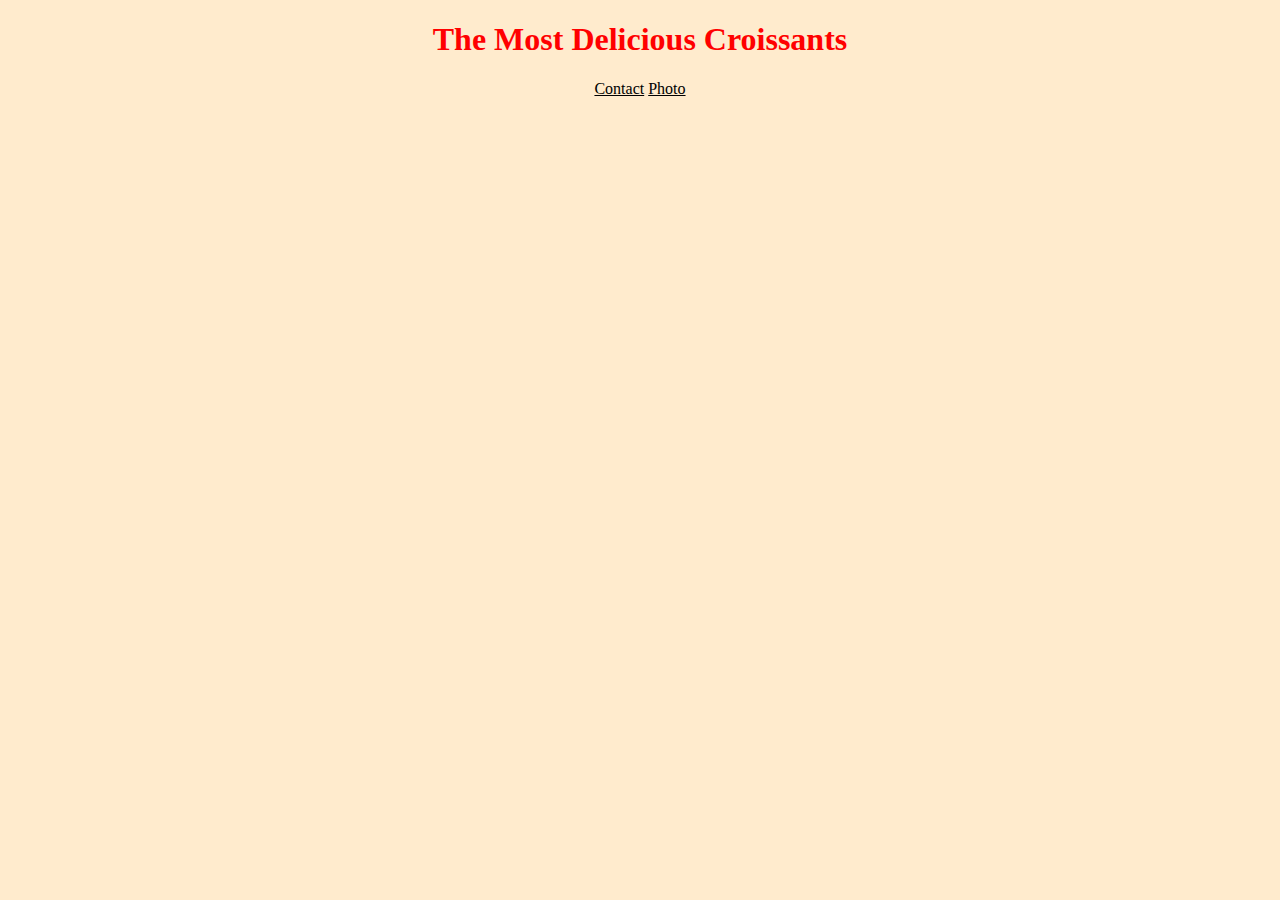
<file: index.html>
<!DOCTYPE html>
<html lang="en">
  <head>
    <meta charset="UTF-8" />
    <meta http-equiv="X-UA-Compatible" content="IE=edge" />
    <meta name="viewport" content="width=device-width, initial-scale=1.0" />
    <head>
      <meta name="description" content="The Most Delicious Croissants." />
    </head>
    <link rel="stylesheet" href="css/style.css" />
    <title>The Most Delicious Croissants - Crossaint.com</title>
  </head>
  <body>
    <h1>The Most Delicious Croissants</h1>
    <a href="contact.html" title="contact">Contact</a>
    <a href="photo.html" title="photo">Photo</a>
  </body>
</html>
</file>
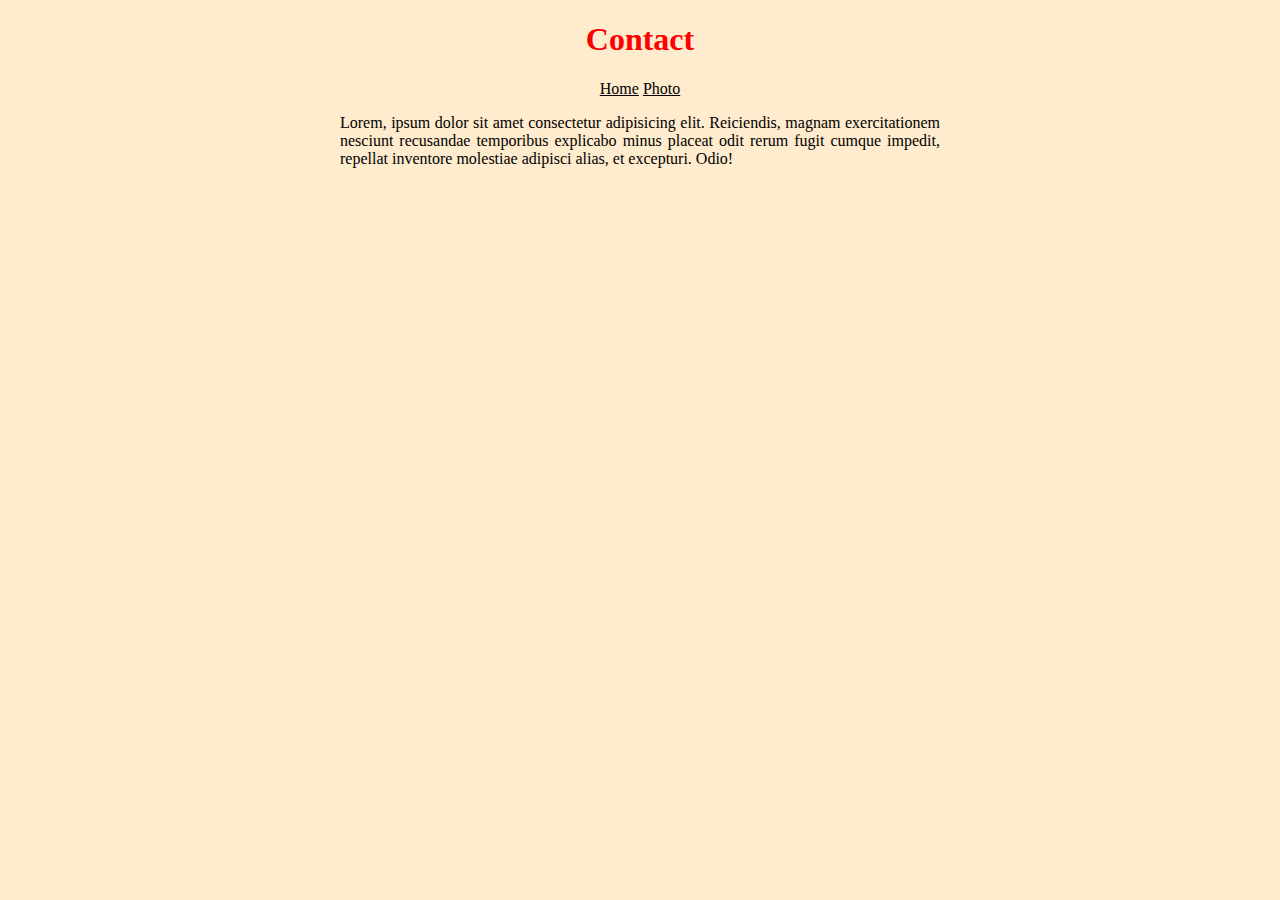
<file: contact.html>
<!DOCTYPE html>
<html lang="en">
  <head>
    <meta charset="UTF-8" />
    <meta http-equiv="X-UA-Compatible" content="IE=edge" />
    <meta name="viewport" content="width=device-width, initial-scale=1.0" />
    <link rel="stylesheet" href="css/style.css" />
    <title>Croissant</title>
  </head>
  <body>
    <h1>Contact</h1>
    <a href="index.html">Home</a>
    <a href="photo.html">Photo</a>

    <p>
      Lorem, ipsum dolor sit amet consectetur adipisicing elit. Reiciendis,
      magnam exercitationem nesciunt recusandae temporibus explicabo minus
      placeat odit rerum fugit cumque impedit, repellat inventore molestiae
      adipisci alias, et excepturi. Odio!
    </p>
  </body>
</html>
</file>
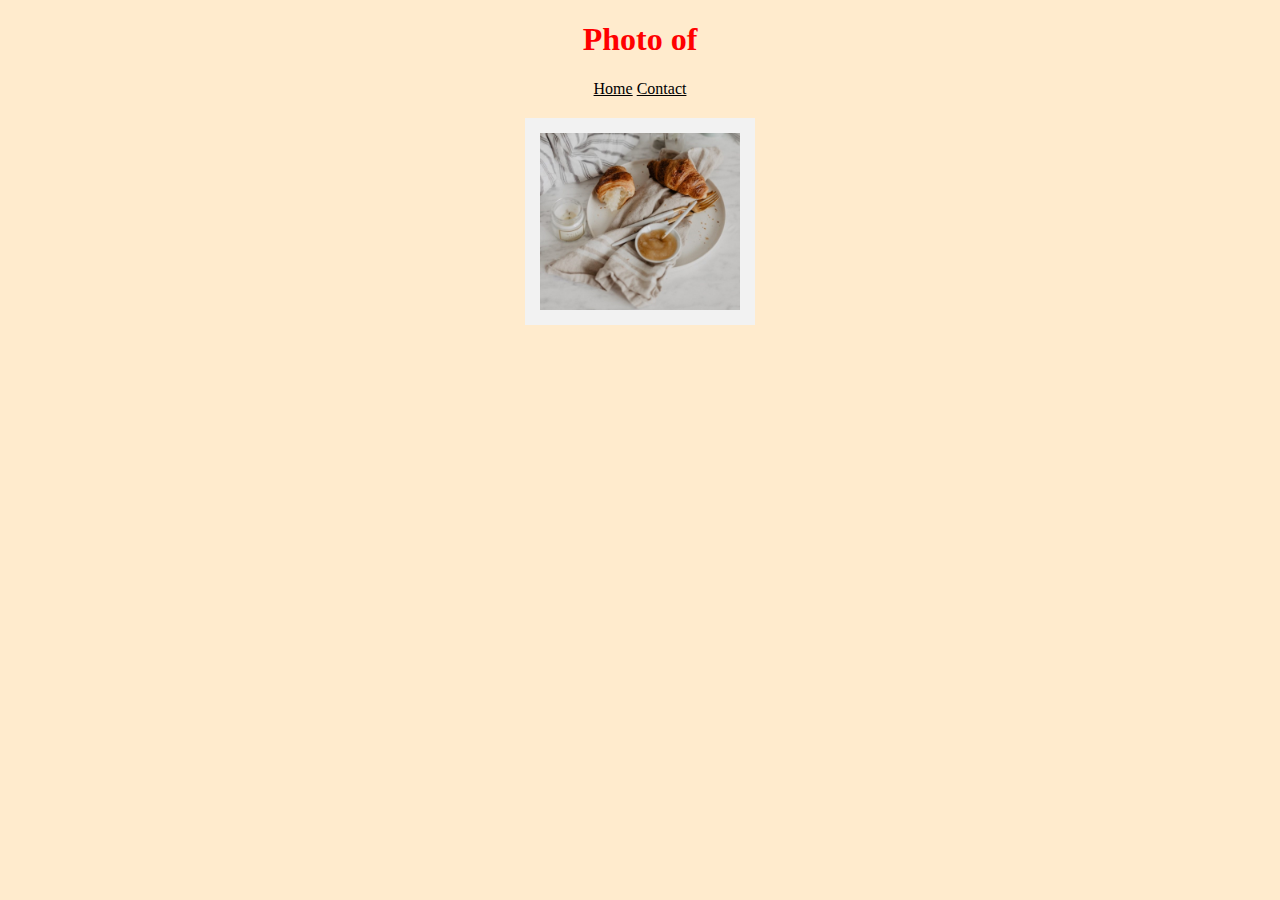
<file: photo.html>
<!DOCTYPE html>
<html lang="en">
  <head>
    <meta charset="UTF-8" />
    <meta http-equiv="X-UA-Compatible" content="IE=edge" />
    <meta name="viewport" content="width=device-width, initial-scale=1.0" />
    <link rel="stylesheet" href="css/style.css" />
    <title>The Most Delicious Croissants - Crossaint.com<</title>
  </head>
  <body>
    <h1>Photo of</h1>
    <a href="index.html">Home</a>
    <a href="contact.html">Contact</a>
    <img src="images/croissants.jpg" alt="Croissants in bed" />
  </body>
</html>
</file>
<file: css/style.css>
body {
  background-color: blanchedalmond;
  text-align: center;
  max-width: 600px;
  margin: 0 auto;
  display: block;
}
h1 {
  color: red;
}

img {
  width: 200px;
  border: solid 15px #f2f2f2;
  display: block;
  margin: 20px auto;
}

a {
  color: black;
}
p {
  text-align: justify;
}
</file>
